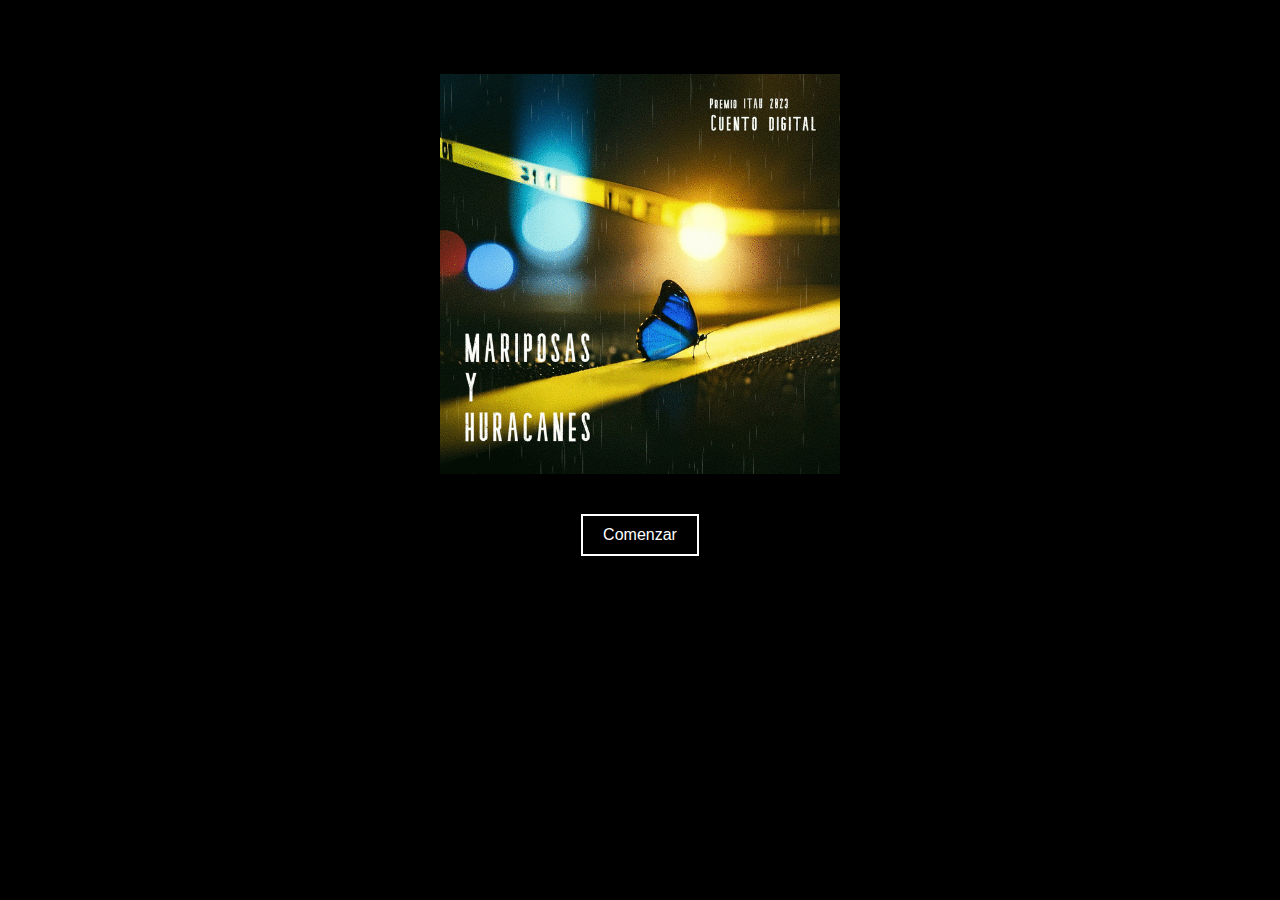
<file: index.html>
<!DOCTYPE html>
<html>
<head>
  <meta charset="UTF-8">
  <title></title>
  <link rel="stylesheet" type="text/css" href="styles.css">
     
</head>
  <p><b> </b></p>
<body>
   
  <div class="container">
    <img id="story-image" src="" alt="Imagen de la historia">
     
    <p id="story-paragraph"></p>
    <p>
    <audio id="audio-player">
  <source src="https://dl.sndup.net/83sj/mariposacity.mp3" type="audio/mpeg">
</audio>
      <audio id="fiumba">
  <source src="https://dl.sndup.net/rnp2/fiumba.mp3" type="audio/mpeg">
</audio>
       <audio id="lluvia">
  <source src="https://dl.sndup.net/r974/shuvia.mp3" type="audio/mpeg">
</audio>
      <audio id="tos">
  <source src="https://dl.sndup.net/q7sw/tosesita.mp3" type="audio/mpeg">
</audio>
       <audio id="arma">
  <source src="https://dl.sndup.net/hmxs/arma.mp3" type="audio/mpeg">
</audio>
      <audio id="fuego">
  <source src="https://dl.sndup.net/rwxk/fire.mp3" type="audio/mpeg">
</audio>
        <audio id="playa">
  <source src="playa.mp3" type="audio/mpeg">
</audio>
        <audio id="labo1">
  <source src="labo1.mp3" type="audio/mpeg">
</audio>
       
    </p>
    <p>
    </p>
    <button id="change-story-button" onclick="changeStory()" style="display: none;">Comenzar</button>
    <p></p>
    <button id="noSaltar" onclick="noSaltar()" style="display: none;">No saltar</button>
    
  </div>

  <script src="script.js"></script>
</body>
</html>
</file>
<file: styles.css>
body {
  background-color: black;
  color: white;   
  font-family: Arial, sans-serif;
  text-align: center;
  padding: 50px;
}

.container {
  max-width: 600px;
  margin: 0 auto;
}
  
#story-image {
  width: 100%;
  max-width:400px;
  max-height: 900px;
  margin-bottom: 20px;
}
#portada {
  width: 100%;
  max-width:500px;
  max-height: 1000px;
  margin-bottom: 20px;
}

#change-story-button {
  background-color: transparent;
  color: white;
  border: 2px solid white;
  padding: 10px 20px;
  font-size: 16px;
  cursor: pointer;
  transition: all 0.3s;
}

#change-story-button:hover {
  background-color: white;
  color: grey;
}
#noSaltar {
  background-color: transparent;
  color: white;
  border: 2px solid white;
  padding: 10px 30px;
  font-size: 16px;
  cursor: pointer;
  transition: all 0.3s;
}

#noSaltar:hover {
  background-color: white;
  color: black;
}
#change-story-button {
  background-color: transparent;
  color: white;
  border: 2px solid white;
  padding: 10px 20px;
  font-size: 16px;
  cursor: pointer;
  transition: all 0.3s;
}

#change-story-button:hover {
  background-color: white;
  color: grey;
}




.glitch-effect {
  animation: glitch-animation 1s infinite;
}

@keyframes glitch-animation {
  0% {
    transform: translate(0);
  }
  20% {
    transform: translate(-5px, 5px);
  }
  40% {
    transform: translate(5px, -5px);
  }
  60% {
    transform: translate(-5px, -5px);
  } 
  80% {
    transform: translate(5px, 5px);
  }
  100% {
    transform: translate(0);
  }
}

.time-travel-effect {
  animation: time-travel-animation 2s ease-in-out;
}

@keyframes time-travel-animation {
  0% {
    transform: scale(1);
  }
  50% {
    transform: scale(1.2);
  }
  100% {
    transform: scale(1);
  }
}
#audioContainerMuerte {
  display: none;
}
#audioContainerMuerte2 {
  display: none;
}
</file>
